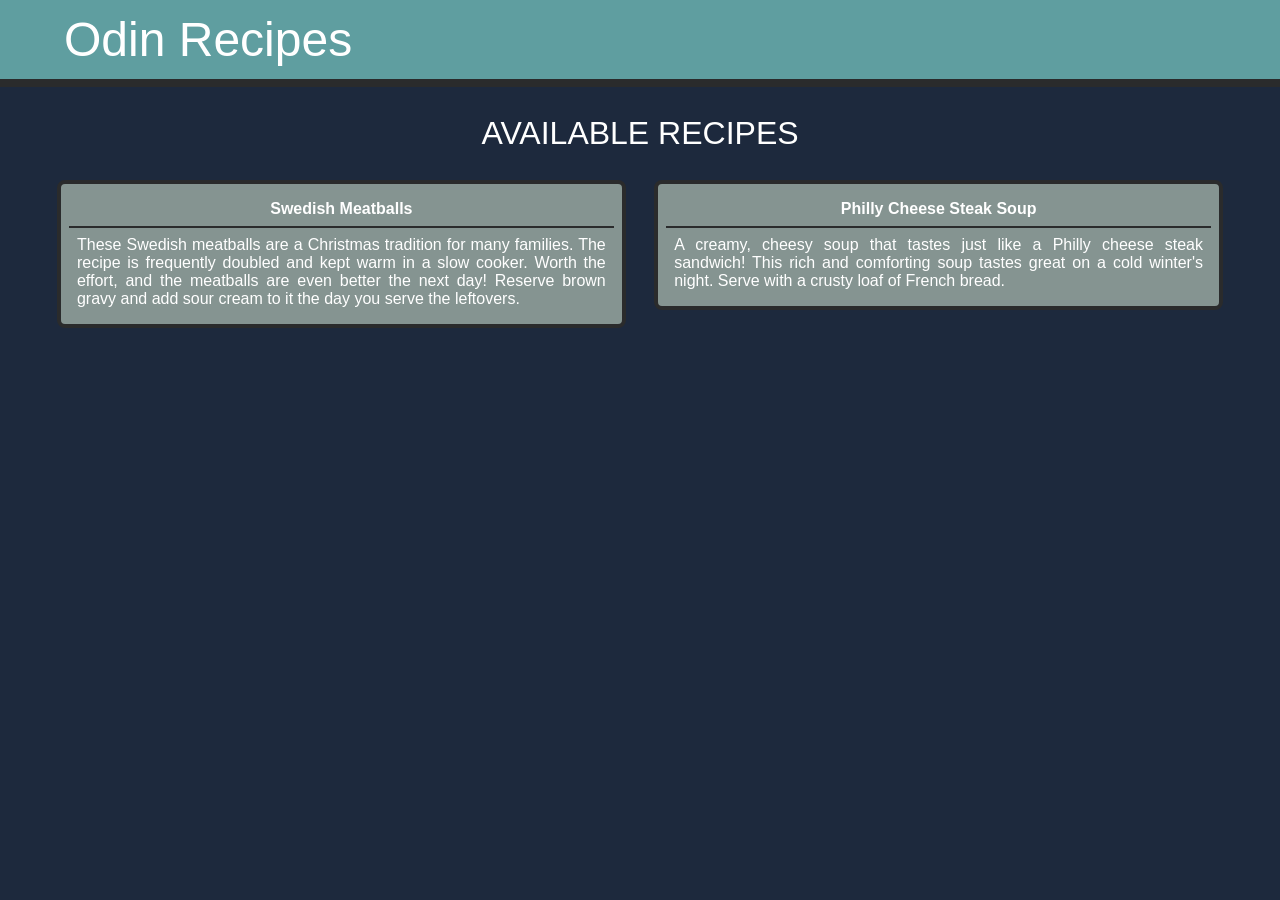
<file: index.html>
<!DOCTYPE html>
<html lang = "en">
    <head>
        <meta charset="UTF-8">
        <title>Home Page | Odin Recipes</title>
        <link rel = "stylesheet" href = "style.css">
    </head>

    <body>
        <!-- Page Header -->
        <div id = "title"><a href="../index.html">Odin Recipes</a></div>

        <!-- Recipes List -->
        <div id = "recipes-header">AVAILABLE RECIPES</div>
        <div class = "recipes">
            <div class = "recipe-card">
                <div class = "recipe-title"><a href ="pages/swedish-meatballs.html">Swedish Meatballs</a></div>
                <div class = "recipe-desc">These Swedish meatballs are a Christmas tradition for many families.
                The recipe is frequently doubled and kept warm in a slow cooker.
                Worth the effort, and the meatballs are even better the next day! 
                Reserve brown gravy and add sour cream to it the day you serve the leftovers.</div>
            </div>
            <div class = "recipe-card">
                <div class = "recipe-title"><a href = "pages/cheese-steak-soup.html">Philly Cheese Steak Soup</a></div>
                <div class = "recipe-desc">A creamy, cheesy soup that tastes just like a Philly cheese steak sandwich! 
            This rich and comforting soup tastes great on a cold winter's night. 
            Serve with a crusty loaf of French bread.</div>
            </div>
        </div>
    </body>

</html>
</file>
<file: style.css>
* {
    box-sizing: border-box;
    font-family: Arial, Helvetica, sans-serif;
    margin: 0px;
    color: white; 
}

body {
    color: white;
    background-color: #1d293d;
}

div {
    padding: 8px;
}

div#title a {
    text-decoration: none;
}

div#title a:hover {
    text-decoration: underline;
}

#title {
    background-color:cadetblue;
    text-align: left;
    font-size: 48px;
    padding: 12px;
    padding-left: 5%;
    border-bottom: 8px solid rgb(42, 43, 44);
}

#recipes-header {
    text-align: center;
    font-size: 32px;
    margin: 16px 8px 8px 8px;
    padding: 12px;
}

div.recipes {
    text-align: center;
    margin: 0px;
    overflow: auto;
    height: auto;
}

div.recipe-card {
    background-color:rgb(133, 148, 145);
    display: inline-block;
    vertical-align: top;
    border-radius: 8px;
    border: 4px solid rgb(42, 43, 44);
    width: 45%;
    margin: 0px 12px;
}

div.recipe-title {
    text-align: center;
    font-weight: bold;
    border-bottom: 2px solid rgb(42, 43, 44);
}

div.recipe-title a {
    text-decoration: none;
}

div.recipe-title a:hover {
    text-decoration: underline;
}

div.recipe-desc {
    text-align:justify;
}

#recipe-header, #image-container {
    margin: 8px;
    text-align: center;
}

#recipe-image {
    height: 40%;
    width: 40%;
    border: 6px solid rgb(42, 43, 44);
}

body div#content {
    text-align: center;
    padding: 8px;
    margin-bottom: 24px;
}

#recipe-full-description, #recipe-ingredients, #recipe-steps {
    width: 85%;
    display:inline-block;
    text-align: left;
    padding: 8px;
}

h2 {
    text-decoration: underline;
    padding-bottom: 8px;
}

.tagline {
    font-style: italic;
}

#recipe-ingredients ul, #recipe-steps ol {
    margin-left: 16px;
}
</file>
